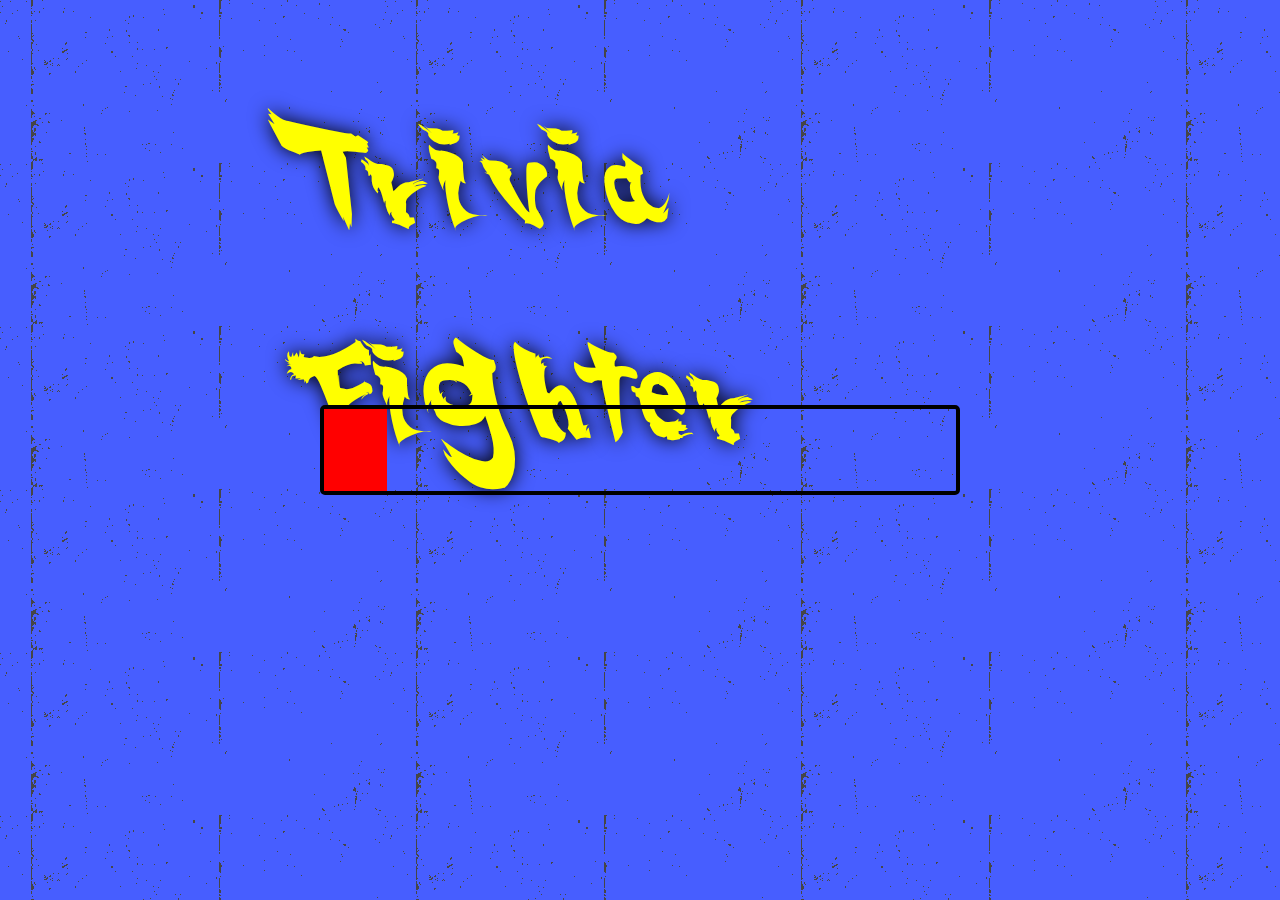
<file: index.html>
<!doctype html>
<html lang="en">
<head>
    <meta charset="UTF-8">
    <meta name="viewport"
          content="width=device-width, user-scalable=no, initial-scale=1.0, maximum-scale=1.0, minimum-scale=1.0">
    <meta http-equiv="X-UA-Compatible" content="ie=edge">
    <link href="https://fonts.googleapis.com/css?family=Ubuntu:400" rel="stylesheet">
    <link id="css" type="text/css" rel="stylesheet" href="resources/style.css">
    <script src="https://code.jquery.com/jquery-3.1.0.js"></script>
    <script src="resources/main.js"></script>
    <title>Document</title>
</head>
<body>
    <section class="modalContainer">
        <div>
            <div class="playerOnHoverLeft">
                <div class="playerContainer playerContainerLeft"></div>
                <div class="characterName characterNameLeft emptyMe"></div>
                <div class="playerInfo playerInfoLeft">
                  <div class="infoTextContainer">
                    <div class="infoRightName infoRow"><span class="infoHeaderName emptyMe"></span><span id="realNameLeft" class="emptyMe"></span></div>
                    <div class="infoRightExpertise infoRow"><span class="infoHeaderPower emptyMe"></span><span id="categoryIDLeft" class="emptyMe"></span></div>
                    <div class="infoRightOccupation infoRow"><span class="infoHeaderOccupation emptyMe"></span><span id="occupationLeft" class="emptyMe"></span></div>
                  </div>
                </div>
            </div>
            <div class="playerSelectionContainer">
                <div class="row"></div>
                <div class="row">
                    <div id="ironman" class="playerAvatar"></div>
                    <div id="mystique" class="playerAvatar"></div>
                    <div id="batman" class="playerAvatar"></div>
                </div>
                <div class="row">
                    <div id="magneto" class="playerAvatar"></div>
                    <div id="captainamerica"class="playerAvatar"></div>
                    <div id="domino"class="playerAvatar"></div>
                </div>
                <div class="row">
                    <div id="thor"class="playerAvatar"></div>
                    <div id="wonderwoman"class="playerAvatar"></div>
                    <div id="deadpool"class="playerAvatar"></div>
                </div>
                <div class="row">
                    <div id="scarletwitch"class="playerAvatar"></div>
                    <div id="superman"class="playerAvatar"></div>
                    <div id="thething"class="playerAvatar"></div>
                </div>
                <div class="row">
                    <div class="playButton">Play!</div>
                </div>
            </div>
            <div class="playerOnHoverRight">
                <div class="playerContainer playerContainerRight"></div>
                <div class="characterName characterNameRight emptyMe"></div>
                <div class="playerInfo playerInfoRight">
                    <div class="infoTextContainer">
                        <div class="infoRightName infoRow"><span class="infoHeaderNameRight"></span><span id="realNameRight"></span></div>
                        <div class="infoRightExpertise infoRow"><span class="infoHeaderPowerRight"></span> <span id="categoryIDRight"></span></div>
                        <div class="infoRightOccupation infoRow"><span class="infoHeaderOccupationRight"></span><span id="occupationRight"></span></div>
                    </div>
                </div>
            </div>
        </div>
        <div class="gameTitle">
          <h1 class="title">Trivia Fighter</h1>
        </div>
    </section>
    <main class="gameBoard">
        <header class="statsContainer">
            <div class="hitPointsContainerLeft">
                <div class="hitPoints left"></div>
            </div>
            <div class="timer"><span class="currentTime">60</span></div>
            <div class="hitPointsContainerRight">
                <div class="hitPoints right"></div>
            </div>
            <span id="p1name"></span>
            <span id="p2name"></span>
        </header>
        <div class="player1"></div>
        <div class="questionModal">
            <div class="questionContainer">
                <p></p>
            </div>
        </div>
            <div class="player2"></div>
    </main>
    <section class="winnerModal">
        <div class="modal">
            <div class="winningCharacter"></div>
            <div class="chuckNorrisQuote">
                <p></p>
            </div>
            <div class="restart">
                <button class="playAgain">Play Again!</button>
            </div>
        </div>
    </section>
    <section class="loadScreen">
      <div class="loadingTitle">Trivia Fighter</div>
      <div class="loadingBarContainer">
        <div class="loadingBar"></div>
      </div>
    </section>
    <section class="readyBanner">
      <div class="readyButton">
        <span>P1</span> Ready??
      </div>
    </section>
</body>
</html>
</file>
<file: resources/style.css>
* {
    box-sizing: border-box;
    user-select: none;
}

@font-face {
    font-family: ss4;
    src: url(Font/SSF4.ttf)
}
@font-face {
    font-family: fighting;
    src: url(Font/Fighting.TTF)
}
body {
    margin: 0;
    padding: 0;
    overflow: hidden;
}

/*****************  player selection modal ******************/



.playerOnHoverLeft, .playerOnHoverRight {
  width: 30vw;
  height: 100vh;
}

.modalContainer {
    height: 100vh;
    width: 100vw;
    position: relative;
    background-image: url('images/backgrounds/particleBG.gif');
    background-position: center;
    background-size: cover;
    background-color: #475eff;
    display: none;
}

.playerContainer {
    height: 72vh;
    width: 30vw;
    top: 2.5vh;
    position: absolute;
    background-image: none;
    background-repeat: no-repeat;
    background-size: contain;
    background-position: center;
}

@keyframes spinner {
    0% {
      transform: rotateY(0deg);
    }
    50% {
      transform: rotateY(180deg);
    }
    100% {
      transform: rotateY(0deg);
    }
}

.infoTextContainer {
  position: absolute;
  top: 50%;
  left: 50%;
  transform: translate(-50%,-50%);
  width: 100%;
}

.infoHeader {
  color: #ffdd00;
}
.infoHeaderName, .infoHeaderNameRight {
    color: yellow;
}
.infoHeaderPower, .infoHeaderPowerRight {
    color: yellow;
}
.infoHeaderOccupation, .infoHeaderOccupationRight {
    color: yellow;
}

.characterName {
    font-family: fighting;
    font-size: 6vmin;
    color: #c7f62d;
    position: absolute;
    top: 70vh;
    width: 25%;
    text-align: center;
    text-shadow: 5px 5px 10px black;
}

.characterNameLeft {
    left: 2.5vw;
}

.characterNameRight {
    right: 3vw;
}

.playerInfo {
    font-family: 'Ubuntu', sans-serif;
    height: 20vh;
    width: 22vw;
    position: absolute;
    top: 76vh;
    padding: 5px;
    border: 1px solid;
    border-radius: 20px;
    background-color: rgba(0,0,0,0.6);
}

.playerInfoLeft {
    left: 4vw;
}

.playerInfoRight {
    right: 4vw;
}

.playerContainerRight {
    right: 0%;
    transform: scaleX(-1);
}

.playerSelectionContainer {
    height: 100vh;
    width: 40vw;
    display: inline-block;
    vertical-align: top;
    position: absolute;
    top: 50%;
    left: 50%;
    transform: translate(-50%, -50%);
    border: 1px solid;
    background-color: rgba(0,0,0,0.6);
}

.row {
    width: 46.5vmin;
    height: 15vmin;
    text-align: center;
    position: relative;
    margin: 0.75vmin auto;
}

.infoRow {
  font-size: 2.5vmin;
  color: whitesmoke;
  margin: 0.5vh auto;
  text-align: center;
}

.gameTitle {
  color: #ffdd00;
  width: 100%;
  text-shadow: 5px 5px 10px black;
  font-size: 6vmin;
  position: absolute;
  top: 0;
  left: 50%;
  transform: translateX(-50%);
  font-family: ss4;
  text-align: center;
}

h1 {
  margin: 0;
  padding: 0;
}

.row:last-child {
  position: absolute;
  bottom: 3vh;
  margin: 0 auto;
  border: 5px solid darkred;
  color: white;
  border-radius: 5%;
  background-color: red;
  left: 50%;
  transform: translateX(-50%);
  box-shadow: 0 0 40px black;
  cursor: pointer;
}

.row:last-child:hover {
  border-color: yellow;
  box-shadow: 0 0 80px black;
}

.playerAvatar {
    border: 3px solid black;
    border-radius: 5%;
    display: inline-block;
    width: 15vmin;
    height: 15vmin;
    cursor: pointer;
}

.playerAvatar:first-child {
  margin-right: 0.75vmin;
  left: 0;
  position: absolute;
}

.playerAvatar:last-child {
  margin-left: 0.75vmin;
  position: absolute;
  right: 0;
}

.playerAvatar:hover {
    border-color: yellow;
}

.playerAvatarClicked {
    filter: grayscale(1)
}

.playButton {
    font-family: fighting;
    font-size: 10vmin;
    position: absolute;
    width: 100%;
    top: 50%;
    left: 50%;
    transform: translate(-50%,-50%);
    text-shadow: 0 0 20px black;
}

.playButton:focus {
    outline: 0;
}

#ironman, #deadpool, #batman, #magneto, #captainamerica, #domino, #thor, #wonderwoman, #mystique, #scarletwitch, #superman, #thething {
    background-repeat: no-repeat;
    background-size: cover;
    background-position: center;
}

#ironman {
    background-image: url('images/avatars/iron-man.png');
}

#deadpool {
    background-image: url('images/avatars/deadpool.png');
}

#batman {
    background-image: url('images/avatars/batman.png');
}

#magneto {
    background-image: url('images/avatars/magneto.png');
}

#captainamerica {
    background-image: url('images/avatars/captain-america.png');
}

#domino {
    background-image: url('images/avatars/domino.png');
}

#thor {
    background-image: url('images/avatars/thor.png');
}

#wonderwoman {
    background-image: url('images/avatars/wonder-woman.png');
}

#mystique {
    background-image: url('images/avatars/mystique.png');
}

#scarletwitch {
    background-image: url('images/avatars/scarlet-witch.png');
}

#superman {
    background-image: url('images/avatars/superman.png');
}

#thething {
    background-image: url('images/avatars/thing.png');
}


/************************** gameboard ****************************/



.gameBoard {
    height: 100vh;
    width: 100vw;
    display: none;
    background-repeat: no-repeat;
    background-size: cover;
}

.hitPoints {
    width: 100%;
    height: 100%;
    background-color: red;
    background-image: url('https://media.giphy.com/media/lDKVeTHWDPSuc/giphy.gif');
    background-repeat: repeat;
    background-position: center;
    transition: 2s;
}
.left{
    position: absolute;
    right: 0;
}
.statsContainer {
    height: 17vh;
    width: 100vw;
    position: relative;
}

.hitPointsContainerLeft, .hitPointsContainerRight {
    width: 40vw;
    height: 8vh;
    border: 4px solid yellow;
    position: absolute;
    top: 2vh;
}

.hitPointsContainerLeft {
    left: 0.5vw;
}

.hitPointsContainerRight {
    right: 0.5vw;
}

.timer {
    height: 12vh;
    width: 12vw;
    position: absolute;
    top: 1.75%;
    left: 50%;
    transform: translateX(-50%);
    font-family: fighting;
    background-color: transparent;
    color: blue;
    font-size: 12vmin;
    text-shadow: 0 0 30px white;
    text-align: center;
}

#p1name {
  display: inline-block;
    color: whitesmoke;
    position: absolute;
    font-family: fighting;
    font-size: 3vmin;
    bottom: 2vh;
    left: 1vw;
    text-shadow: 0 0 10px black;
    letter-spacing: 3px;
}

#p2name {
  display: inline-block;
    color: whitesmoke;
    position: absolute;
    font-family: fighting;
    font-size: 3vmin;
    bottom: 2vh;
    right: 1vw;
    text-shadow: 0 0 10px black;
    letter-spacing: 3px;
}

.currentTime {
  position: absolute;
  top: 50%;
  left: 50%;
  transform: translate(-50%,-50%);
  display: inline-block;
}

.player1, .player2 {
    height: 85vh;
    width: 25vw;
    position: absolute;
    top: 58%;
    background-image: none;
    background-repeat: no-repeat;
    background-size: contain;
    background-position: center;
}

.player1 {
    left: 13vw;
    transform: translate(-50%, -50%);
}

.player2 {
    left: 87vw;
    transform: translate(-50%, -50%) scaleX(-1);
}

.questionModal {
    width: 45vw;
    height: 35vw;
    border: 4px solid silver;
    position: absolute;
    top: 57%;
    left: 50%;
    transform: translate(-50%, -50%);
    text-align: center;
    font-family: sans-serif;
    background-color: rgba(140,140,140,0.75);
    border-radius: 5vmin;
    opacity: 0;
    transition: 0.75s;
}

.questionModalShow {
    opacity: 1;
}

.questionContainer, .answerContainer {
    font-family: 'Ubuntu', sans-serif;
    width: 90%;
    height: 40%;
    border: 1px solid whitesmoke;
    margin: 5% auto;
    font-size: 2vmin;
    background-color: #d3d2d2;
    border-radius: 3vmin;
}

.answer {
    font-family: 'Ubuntu', sans-serif;
    font-size: 2vmin;
    width: 45%;
    height: 20%;
    border: 1px solid whitesmoke;
    display: inline-block;
    box-sizing: border-box;
    padding: 5% 0;
    background-color: rgb(65,61,61);
    color: whitesmoke;
    border-radius: 1vmin;
    cursor: pointer;
    vertical-align: top;
}

.answer:hover{
    background-color: gray;
}

.category{
    display: block;
    position: absolute;
    opacity: 0.5;
    top: 40%;
    left: 50%;
    transform: translate(-50%, -50%);
}



/*************************** winner modal **************************/




.winnerModal {
    height: 100vh;
    width: 100vw;
    border: 1px solid black;
    display: none;
    background-image: url('images/backgrounds/background6.gif');
    background-repeat: no-repeat;
    background-size: cover;
    position: relative;
}

.modal{
    border: 1px solid black;
}

.winningCharacter{
    top: 10%;
    left: 10%;
    width: 25vw;
    height: 80vh;
    position: absolute;
    animation: spin 4s infinite;
    animation-timing-function: cubic-bezier(0.1, 0.2, 0.3, 1.5);
    animation-iteration-count: 1;
    transform-style: preserve-3d;
    background-repeat: no-repeat;
    background-position: center;
    background-size: contain;
}

@keyframes spin{
    from {transform: rotateY(0deg)}
    to {transform: rotateY(360deg)}
}

.winningCharacter img{
    width: 100%;
    height: 100%;
}

.chuckNorrisQuote{
    top: 25%;
    left: 40%;
    width: 50vw;
    height: 40vh;
    border: 1px solid;
    border-radius: 20px;
    position: absolute;
    background-color: rgba(0,0,0,0.6);
    padding: 1%;
}

.chuckNorrisQuote p {
    position: absolute;
    top: 50%;
    left: 50%;
    width: 100%;
    transform: translate(-50%, -50%);
    font-size: 5vmin;
    font-family: fighting;
    color: white;
    letter-spacing: 2px;
    text-align: center;
    margin: 0;
}

.restart {
    top: 70%;
    left: 70%;
    height: 10vh;
    position: absolute;
}

.playAgain:focus{
    outline: none;
}

.playAgain:active{
    transform: translateY(5px);
}
.playAgain:hover{
    color: red;
    text-shadow: 0px 0px 20px white;
}

.playAgain{
    border: 0px solid;
    height: 100%;
    font-family: ss4;
    font-size: 5vmin;
    background-color: rgba(0,0,0,0);
    color: white;
    box-shadow: none;
    text-shadow: 0px 0px 20px black;
    cursor: pointer;
}



/*********************** Ready modal ************************/




.readyBanner {
  width: 100vw;
  height: 25vh;
  border-top: 7px solid darkred;
  border-bottom: 7px solid darkred;
  background-color: red;
  position: absolute;
  top: 50%;
  transform: translateY(-50%);
  display: none;
  box-shadow: 0px 0px 120px black;
}

.readyButton {
  width: 40vh;
  height: 30vh;
  border: 7px solid darkred;
  background-color: red;
  border-radius: 47%;
  position: absolute;
  top: 50%;
  left: 50%;
  transform: translate(-50%,-50%);
  color: white;
  font-family: fighting, ss4;
  text-align: center;
  padding-top: 0vh;
  font-size: 11vh;
  text-shadow: 3px 3px 13px black;
  box-shadow: 0px 0px 60px black;
  user-select: none;
  cursor: pointer;
}

.readyButton:hover {
  border: 7px solid yellow;
}


/*=============== Load Screen ==================*/

.loadScreen {
  background-image: url('images/backgrounds/particleBG.gif');
  width: 100vw;
  height: 100vh;
  background-color: #475eff;
}

.loadingTitle {
  color: yellow;
  text-shadow: 0 0 20px black;
  font-family: ss4;
  font-size: 10vmin;
  position: absolute;
  top: 10vh;
  left: 50%;
  transform: translateX(-50%);
}

.loadingBarContainer {
  border: 4px solid black;
  position: absolute;
  top: 50%;
  left: 50%;
  width: 50vw;
  border-radius: 5px;
  height: 10vh;
  transform: translate(-50%,-50%);
}

.loadingBar {
  position: absolute;
  left: 0;
  top: 0;
  height: 100%;
  width: 10%;
  background-color: red;
}
</file>
